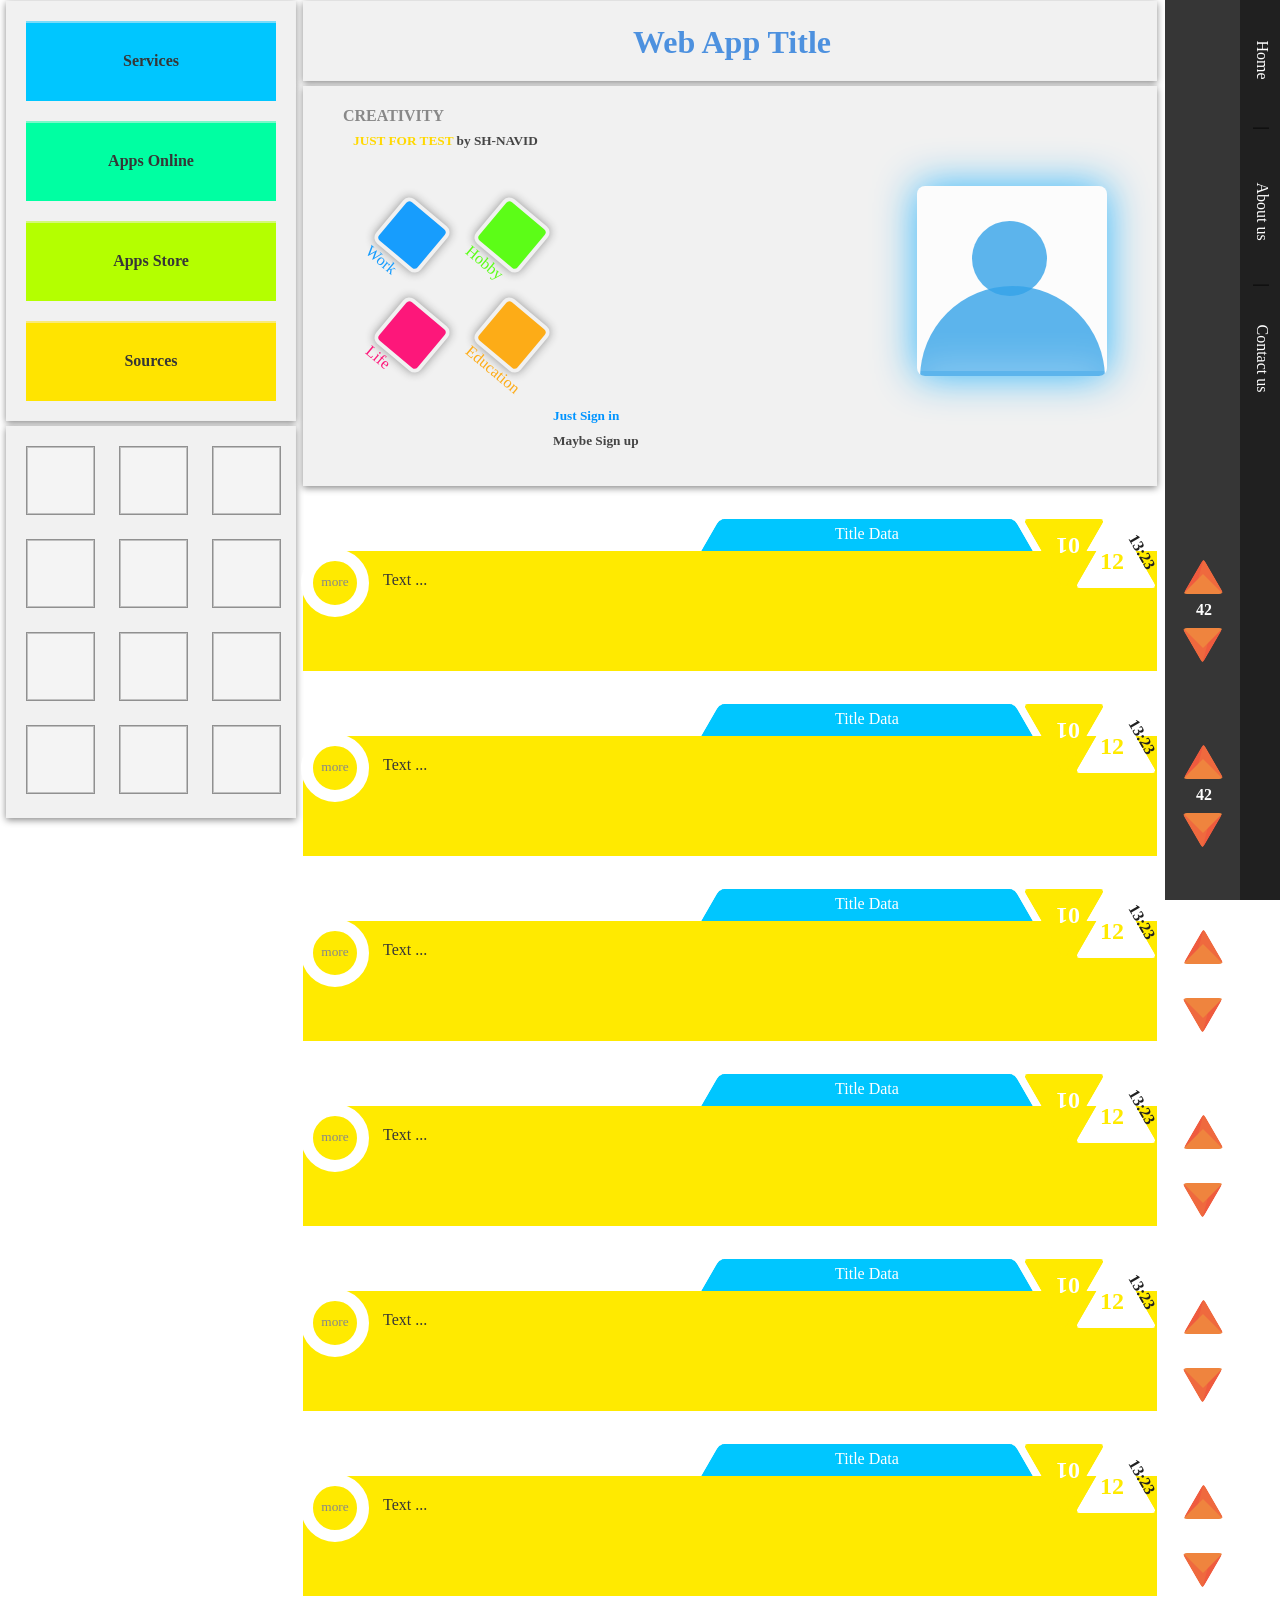
<file: demo.html>
<!DOCTYPE html>
<html>

<head>
    <title>Web App Title</title>
    <meta name="viewport" content="width=device-width, initial-scale=1">
    <style>
        ::-webkit-scrollbar {
            width: 5px;
        }

        ::-webkit-scrollbar-track {
            box-shadow: inset 0 0 5px grey;
            border-radius: 10px;
        }

        ::-webkit-scrollbar-thumb {
            background: #454545;
            border-radius: 2px;
        }

        ::-webkit-scrollbar-thumb:hover {
            background: #212121;
        }

        * {
            font-family: Tahoma;
        }

        body {
            margin: 0px 0px 0px 0px;
        }

        #imagination_left_border {
            height: 100%;
            position: fixed;
            background-color: #363636;
            width: 75px;
            right: 40px;
            top: 0px;
        }

        #imagination_right_border {
            height: 100%;
            position: fixed;
            background-color: #202020;
            width: 40px;
            right: 0px;
            top: 0px;
            transition: ease-in 300ms;
            -o-transition: ease-in 300ms;
            -moz-transition: ease-in 300ms;
            -webkit-transition: ease-in 300ms;
            z-index: 6000;
        }

        #imagination_right_border:hover {
            width: 125px;
        }

        .rotate_text_holder {
            margin-top: 30px;
            width: 40px;
            height: 75px;
            position: relative;
        }

        .rotate_text_holder div {
            transform: rotateZ(90deg);
            -ms-transform: rotateZ(90deg);
            -moz-transform: rotateZ(90deg);
            -webkit-transform: rotateZ(90deg);
            margin-top: 50px;
            padding-bottom: 3px;
        }

        .rotate_text_holder div:hover {
            transition: ease-in 300ms;
            -o-transition: ease-in 300ms;
            -moz-transition: ease-in 300ms;
            -webkit-transition: ease-in 300ms;
        }

        .rotate_text_holder div a {
            text-decoration: none;
            color: white;
        }

        .rotate_text_holder div a:hover {
            transition: ease-in 300ms;
            -o-transition: ease-in 300ms;
            -moz-transition: ease-in 300ms;
            -webkit-transition: ease-in 300ms;
            color: red;
        }

        .rotate_text_holder label {
            transition: ease-in 300ms;
            -o-transition: ease-in 300ms;
            -moz-transition: ease-in 300ms;
            -webkit-transition: ease-in 300ms;
            border-radius: 45px 45px;
            -moz-border-radius: 45px;
            -webkit-border-radius: 45px 45px;
            position: absolute;
            left: 42px;
            height: 70px;
            width: 70px;
            text-align: center;
            z-index: 9100;
        }

        .rotate_text_holder label:hover {
            background-color: green;
        }

        .rotate_text_holder label:hover a {
            width: 60px;
            height: 60px;
            top: 5px;
            left: 5px;
            opacity: 0.8;
            line-height: 55px;
            font-weight: bold;
            font-size: xx-large;
            transform: rotateZ(360deg);
            -ms-transform: rotateZ(360deg);
            -moz-transform: rotateZ(360deg);
            -webkit-transform: rotateZ(360deg);
        }

        .rotate_text_holder label a {
            width: 70px;
            height: 70px;
            border-radius: 45px 45px;
            -moz-border-radius: 45px;
            -webkit-border-radius: 45px 45px;
            transition: ease-in 300ms;
            -o-transition: ease-in 300ms;
            -moz-transition: ease-in 300ms;
            -webkit-transition: ease-in 300ms;
            background-color: #ffffff;
            text-decoration: none;
            vertical-align: central;
            position: absolute;
            top: 0px;
            left: 0px;
            opacity: 0.3;
            line-height: 65px;
            z-index: 9200;
            font-weight: bold;
            font-size: x-large;
        }

        .rotate_text_holder label span {
            overflow: hidden;
            width: 0px;
            transition: ease-in 300ms;
            -o-transition: ease-in 300ms;
            -moz-transition: ease-in 300ms;
            -webkit-transition: ease-in 300ms;
            display: inline-block;
            height: 70px;
            position: absolute;
            left: 70px;
            top: 0px;
            border-radius: 45px 45px;
            -moz-border-radius: 45px;
            -webkit-border-radius: 45px 45px;
            opacity: 0;
        }

        .rotate_text_holder label:hover span {
            overflow: hidden;
            width: 300px;
            left: -230px;
            z-index: 9000;
            opacity: .8;
            line-height: 70px;
            color: white;
            font-weight: bold;
            font-size: large;
        }

        #main_table {
            width: 100%;
            height: 100%;
            padding: 0px 0px 0px 0px;
            border-spacing: 0px 0px;
            margin: 0px 0px 0px 0px;
        }

        #left_menu {
            background-color: #f1f1f1;
            box-shadow: 0px 2px 7px #888888;
            -moz-box-shadow: 0px 2px 7px #888888;
            -webkit-box-shadow: 0px 2px 7px #888888;
            width: 290px;
            margin-left: 5px;
            margin-right: 5px;
            padding-top: 20px;
            padding-bottom: 20px;
        }

        #right_menu_top {
            background-color: #f1f1f1;
            box-shadow: 0px 2px 7px #888888;
            -moz-box-shadow: 0px 2px 7px #888888;
            -webkit-box-shadow: 0px 2px 7px #888888;
            width: 100%;
            height: 80px;
            text-align: center;
            line-height: 40px;
        }

        #right_menu_mid {
            background-color: #f1f1f1;
            box-shadow: 0px 2px 7px #888888;
            -moz-box-shadow: 0px 2px 7px #888888;
            -webkit-box-shadow: 0px 2px 7px #888888;
            width: 100%;
            height: 400px;
            margin-top: 5px;
        }

        .left_link {
            width: 250px;
            height: 80px;
            line-height: 80px;
            margin-left: 20px;
            margin-top: 20px;
            font-weight: bold;
            color: #363636;
            text-align: center;
            position: relative;
            transition: ease-out 400ms;
            -o-transition: ease-out 400ms;
            -moz-transition: ease-out 400ms;
            -webkit-transition: ease-out 400ms;
        }

        .left_link:hover {
            line-height: 100px;
        }

        .left_link:hover label {
            height: 30px;
        }

        .left_link label {
            width: 250px;
            height: 2px;
            line-height: 30px;
            position: absolute;
            top: 0px;
            left: 0px;
            opacity: .5;
            background-color: #f1f1f1;
            overflow: hidden;
            transition: ease-in 400ms;
            -o-transition: ease-in 400ms;
            -moz-transition: ease-in 400ms;
            -webkit-transition: ease-in 400ms;
        }

        .left_link label:hover {
            background-color: black;
        }

        .left_link a {
            text-decoration: none;
            color: #363636;
            transition: ease-in 300ms;
            -o-transition: ease-in 300ms;
            -moz-transition: ease-in 300ms;
            -webkit-transition: ease-in 300ms;
        }

        .left_link a:hover {
            text-decoration: none;
            color: #ffffff;
        }

        #left_menu_fr {
            background-color: #f1f1f1;
            box-shadow: 0px 2px 7px #888888;
            -moz-box-shadow: 0px 2px 7px #888888;
            -webkit-box-shadow: 0px 2px 7px #888888;
            width: 290px;
            margin-left: 5px;
            margin-right: 5px;
            padding-top: 20px;
            margin-top: 5px;
        }

        .left_box {
            width: 67px;
            height: 67px;
            background-color: #f4f4f4;
            margin-left: 20px;
            margin-bottom: 20px;
            text-align: center;
            position: relative;
            transition: ease-out 400ms;
            -o-transition: ease-out 400ms;
            -moz-transition: ease-out 400ms;
            -webkit-transition: ease-out 400ms;
            display: inline-block;
            overflow: hidden;
            position: relative;
            border: 1px solid #909090;
        }

        .left_box img {
            width: 67px;
            height: 67px;
        }

        .left_box label {
            height: 25px;
            width: 67px;
            opacity: .5;
            line-height: 25px;
            overflow: hidden;
            top: 67px;
            left: 0px;
            position: absolute;
            background-color: gray;
            transition: ease-out 400ms;
            -o-transition: ease-out 400ms;
            -moz-transition: ease-out 400ms;
            -webkit-transition: ease-out 400ms;
        }

        .left_box:hover label {
            top: 42px;
            opacity: .8;
        }

        .left_box label a {
            text-decoration: none;
            color: black;
            transition: ease-out 200ms;
            -o-transition: ease-out 200ms;
            -moz-transition: ease-out 200ms;
            -webkit-transition: ease-out 200ms;
        }

        .left_box:hover label a {
            text-decoration: none;
            color: white;
        }

        #right_menu_post {
            width: 100%;
            height: 100%;
            margin-top: 5px;
            margin-right: 10px;
        }

        .post_body {
            background-color: #ffea00;
            width: 100%;
            min-height: 120px;
            margin-top: 65px;
            position: relative;
            border-top-left-radius: 45px 45px;
            -moz-border-radius-topleft: 45px;
            -webkit-border-top-left-radius: 45px 45px;
            transition: ease-in 200ms;
            -o-transition: ease-in 200ms;
            -moz-transition: ease-in 200ms;
            -webkit-transition: ease-in 200ms;
        }

        .post_body:hover {
            background-color: white;
            box-shadow: 0px 2px 7px #888888;
            -moz-box-shadow: 0px 2px 7px #888888;
            -webkit-box-shadow: 0px 2px 7px #888888;
        }

        .post_body:hover .post_title {
            /*top: -60px;*/
            /*right:600px;*/
            right: 350px;
        }

        .post_more {
            transition: ease-in 300ms;
            -o-transition: ease-in 300ms;
            -moz-transition: ease-in 300ms;
            -webkit-transition: ease-in 300ms;
            border-radius: 45px 45px;
            -moz-border-radius: 45px;
            -webkit-border-radius: 45px 45px;
            width: 44px;
            min-height: 44px;
            line-height: 42px;
            border: 12px solid white;
            position: absolute;
            font-size: smaller;
            top: -2px;
            left: -2px;
            text-align: center;
        }

        .post_more a {
            text-decoration: none;
            color: #888888;
        }

        .post_more:hover {
            background-color: #ffea00;
        }

        .post_title {
            position: absolute;
            top: -30px;
            right: 460px;
            z-index: -1;
            transition: ease-in 300ms;
            -o-transition: ease-in 300ms;
            -moz-transition: ease-in 300ms;
            -webkit-transition: ease-in 300ms;
            cursor: pointer;
        }

        .post_title_left,
        .tri_left {
            position: absolute;
            top: -1px;
            left: 2px;
            display: inline-block;
            overflow: hidden;
            width: 0px;
            height: 0px;
            border-top: 40px solid transparent;
            border-bottom: 40px solid transparent;
            border-right: 40px solid #00c6ff;
            border-radius: 10px 10px;
            -moz-border-radius: 10px;
            -webkit-border-radius: 10px 10px;
            padding: 0px 0px 0px 0px;
            margin: 0px 0px 0px 0px;
            word-spacing: 0px 0px;
            transform: rotateZ(210deg);
            -ms-transform: rotateZ(210deg);
            -moz-transform: rotateZ(210deg);
            -webkit-transform: rotateZ(210deg);
        }

        .post_title_right,
        .tri_right,
        .tri_down {
            position: absolute;
            top: -1px;
            left: 298px;
            display: inline-block;
            overflow: hidden;
            width: 0px;
            height: 0px;
            border-top: 40px solid transparent;
            border-bottom: 40px solid transparent;
            border-right: 40px solid #00c6ff;
            border-radius: 10px 10px;
            -moz-border-radius: 10px;
            -webkit-border-radius: 10px 10px;
            padding: 0px 0px 0px 0px;
            margin: 0px 0px 0px 0px;
            word-spacing: 0px 0px;
            transform: rotateZ(-30deg);
            -ms-transform: rotateZ(-30deg);
            -moz-transform: rotateZ(-30deg);
            -webkit-transform: rotateZ(-30deg);
        }

        .post_title_top {
            position: absolute;
            top: -2px;
            left: 24px;
            display: inline-block;
            overflow: hidden;
            width: 292px;
            height: 60px;
            background-color: #00c6ff;
            border-radius: 3px 3px;
            -moz-border-radius: 3px;
            -webkit-border-radius: 3px 3px;
            line-height: 30px;
            text-align: center;
            color: white;
        }

        .post_data {
            margin-left: 80px;
            color: #363636;
            margin-top: 20px;
            display: inline-block;
        }

        .up_tri {
            position: absolute;
            right: 64px;
            top: -28px;
        }

        .dn_tri {
            transform: rotateZ(180deg);
            -ms-transform: rotateZ(180deg);
            -moz-transform: rotateZ(180deg);
            -webkit-transform: rotateZ(180deg);
            position: absolute;
            right: 70px;
            top: 33px;
        }

        .tri_left,
        .tri_left_ {
            left: 0px;
            top: -1px;
            position: absolute;
            display: inline-block;
            overflow: hidden;
            width: 0px;
            height: 0px;
            border-top: 40px solid transparent;
            border-bottom: 40px solid transparent;
            border-right: 40px solid #ffea00;
            border-radius: 4px 4px;
            -moz-border-radius: 4px;
            -webkit-border-radius: 4px 4px;
            padding: 0px 0px 0px 0px;
            margin: 0px 0px 0px 0px;
            word-spacing: 0px 0px;
            transform: rotateZ(210px);
            -ms-transform: rotateZ(210px);
            -moz-transform: rotateZ(210px);
            -webkit-transform: rotateZ(210px);
        }

        .tri_right,
        .tri_right_ {
            left: 6px;
            top: -1px;
            position: absolute;
            display: inline-block;
            overflow: hidden;
            width: 0px;
            height: 0px;
            border-top: 40px solid transparent;
            border-bottom: 40px solid transparent;
            border-right: 40px solid #ffea00;
            border-radius: 4px 4px;
            -moz-border-radius: 4px;
            -webkit-border-radius: 4px 4px;
            padding: 0px 0px 0px 0px;
            margin: 0px 0px 0px 0px;
            word-spacing: 0px 0px;
            transform: rotateZ(-30deg);
            -ms-transform: rotateZ(-30deg);
            -moz-transform: rotateZ(-30deg);
            -webkit-transform: rotateZ(-30deg);
        }

        .tri_down,
        .tri_down_ {
            left: 3px;
            top: 5px;
            position: absolute;
            display: inline-block;
            overflow: hidden;
            width: 0px;
            height: 0px;
            border-top: 40px solid transparent;
            border-bottom: 40px solid transparent;
            border-right: 40px solid #ffea00;
            border-radius: 4px 4px;
            -moz-border-radius: 4px;
            -webkit-border-radius: 4px 4px;
            padding: 0px 0px 0px 0px;
            margin: 0px 0px 0px 0px;
            word-spacing: 0px 0px;
            transform: rotateZ(90deg);
            -ms-transform: rotateZ(90deg);
            -moz-transform: rotateZ(90deg);
            -webkit-transform: rotateZ(90deg);
        }

        .dt,
        .ut,
        .ct {
            right: -35px;
            top: 10px;
            position: absolute;
            z-index: 300;
        }

        .dt {
            transition: ease-in 300ms;
            -o-transition: ease-in 300ms;
            -moz-transition: ease-in 300ms;
            -webkit-transition: ease-in 300ms;
        }

        .dt:hover {
            top: 0px;
            cursor: pointer;
        }

        .ct {
            color: white;
            right: -55px;
            top: 50px;
            font-weight: bold;
            transition: ease-in 300ms;
            -o-transition: ease-in 300ms;
            -moz-transition: ease-in 300ms;
            -webkit-transition: ease-in 300ms;
        }

        .ct:hover {
            top: 45px;
        }

        .ut {
            transform: rotateZ(180deg);
            -ms-transform: rotateZ(180deg);
            -moz-transform: rotateZ(180deg);
            -webkit-transform: rotateZ(180deg);
            top: 110px;
            right: -57px;
            transition: ease-in 300ms;
            -o-transition: ease-in 300ms;
            -moz-transition: ease-in 300ms;
            -webkit-transition: ease-in 300ms;
        }

        .ut:hover {
            cursor: pointer;
            top: 120px;
        }

        .tri_left_ {
            top: 0px;
            left: 0px;
            border-top: 20px solid transparent;
            border-bottom: 20px solid transparent;
            border-right: 20px solid #ef5b3e;
            transform: rotateZ(210deg);
            -ms-transform: rotateZ(210deg);
            -moz-transform: rotateZ(210deg);
            -webkit-transform: rotateZ(210deg);
        }

        .tri_right_ {
            top: 0px;
            left: 3px;
            border-top: 20px solid transparent;
            border-bottom: 20px solid transparent;
            border-right: 20px solid #ef693e;
            transform: rotateZ(-30deg);
            -ms-transform: rotateZ(-30deg);
            -moz-transform: rotateZ(-30deg);
            -webkit-transform: rotateZ(-30deg);
        }

        .tri_down_ {
            top: 3px;
            left: 1px;
            border-top: 20px solid transparent;
            border-bottom: 20px solid transparent;
            border-right: 20px solid #ef843e;
            transform: rotateZ(90deg);
            -ms-transform: rotateZ(90deg);
            -moz-transform: rotateZ(90deg);
            -webkit-transform: rotateZ(90deg);
        }

        .up_tri_txt,
        .dn_tri_txt,
        .tm_tri_txt {
            position: absolute;
            z-index: 3000;
            font-size: x-large;
            top: 25px;
            left: 7px;
            font-weight: bold;
        }

        .up_tri_txt {
            color: #ffea00;
        }

        .dn_tri_txt {
            color: #ffffff;
        }

        .tm_tri_txt {
            font-size: medium;
            transform: rotateZ(60deg);
            -ms-transform: rotateZ(60deg);
            -moz-transform: rotateZ(60deg);
            -webkit-transform: rotateZ(60deg);
            top: 20px;
            left: 30px;
            color: #202020;
        }

        #avatar {
            background-color: white;
            width: 190px;
            height: 190px;
            position: absolute;
            right: 50px;
            top: 100px;
            border-radius: 8px 8px;
            -moz-border-radius: 8px;
            -webkit-border-radius: 8px 8px;
            box-shadow: 0px 0px 40px #00a9ff;
            -moz-box-shadow: 0px 0px 40px #00a9ff;
            -webkit-box-shadow: 0px 0px 40px #00a9ff;
            overflow: hidden;
            transition: ease-in 300ms;
            -o-transition: ease-in 300ms;
            -moz-transition: ease-in 300ms;
            -webkit-transition: ease-in 300ms;
            opacity: .8;
        }

        #avatar:hover {
            opacity: 1;
        }

        #avatar:hover #face,
        #avatar:hover #bod {
            background-color: white;
            box-shadow: 0px 0px 40px #00a9ff;
            -moz-box-shadow: 0px 0px 40px #00a9ff;
            -webkit-box-shadow: 0px 0px 40px #00a9ff;
        }

        #face {
            border-radius: 45px 45px;
            -moz-border-radius: 45px;
            -webkit-border-radius: 45px 45px;
            background-color: #0590e8;
            opacity: .8;
            width: 75px;
            height: 75px;
            position: absolute;
            left: 55px;
            top: 35px;
            transition: ease-in 300ms;
            -o-transition: ease-in 300ms;
            -moz-transition: ease-in 300ms;
            -webkit-transition: ease-in 300ms;
            z-index: 1300;
        }

        #bod {
            border-radius: 130px 130px;
            -moz-border-radius: 130px;
            -webkit-border-radius: 130px 130px;
            background-color: #0590e8;
            opacity: .8;
            width: 185px;
            height: 185px;
            position: absolute;
            left: 3px;
            top: 100px;
            transition: ease-in 300ms;
            -o-transition: ease-in 300ms;
            -moz-transition: ease-in 300ms;
            -webkit-transition: ease-in 300ms;
            z-index: 1200;
        }

        #bod_shadow {
            box-shadow: 0px -4px 40px #ffffff;
            -moz-box-shadow: 0px 4px 40px #ffffff;
            -webkit-box-shadow: 0px 4px 40px #ffffff;
            z-index: 1400;
            position: absolute;
            width: 190px;
            left: 0px;
            top: 185px;
            height: 10px;
        }

        #btn_holder {
            position: relative;
            top: 120px;
            left: 80px;
        }

        .btn {
            position: absolute;
            width: 50px;
            height: 50px;
            background-color: #ff006e;
            border: 4px solid #f1f1f1;
            opacity: .9;
            border-radius: 8px 8px;
            -moz-border-radius: 8px;
            -webkit-border-radius: 8px 8px;
            box-shadow: 0px 0px 10px #888888;
            -moz-box-shadow: 0px 0px 10px #888888;
            -webkit-box-shadow: 0px 0px 10px #888888;
            transition: ease-in 400ms;
            -o-transition: ease-in 400ms;
            -moz-transition: ease-in 400ms;
            -webkit-transition: ease-in 400ms;
            transform: rotateZ(40deg);
            -ms-transform: rotateZ(40deg);
            -moz-transform: rotateZ(40deg);
            -webkit-transform: rotateZ(40deg);
        }

        .btn:hover {
            cursor: pointer;
            transform: rotateZ(360deg);
            -ms-transform: rotateZ(360deg);
            -moz-transform: rotateZ(360deg);
            -webkit-transform: rotateZ(360deg);
            width: 60px;
            height: 60px;
        }

        .btn label {
            position: absolute;
            top: 55px;
            left: 0px;
            transition: ease-out 500ms;
            -o-transition: ease-out 500ms;
            -moz-transition: ease-out 500ms;
            -webkit-transition: ease-out 500ms;
        }

        .btn:hover label {
            top: -30px;
            left: 50px;
            font-weight: bold;
            font-size: large;
        }

        .tn {
            position: absolute;
            left: 40px;
        }

        #t1 {
            top: 0px;
            color: #888888;
        }

        #t2 {
            top: 25px;
            left: 50px;
            color: #ffd800;
        }

        #t3 {
            top: 300px;
            left: 250px;
            color: #0094ff;
            cursor: pointer;
        }

        #t4 {
            top: 325px;
            left: 250px;
            color: #4cff00;
            cursor: pointer;
        }
    </style>
    <script>

    </script>
</head>

<body>
    <table id="main_table">
        <tr>
            <td style="width: 300px; height: 100%; vertical-align: super">
                <div id="left_menu">
                    <div class="left_link" style="background-color: #00c6ff; margin-top: 0px;">
                        <label><a href="#">Sign up</a></label>
                        <a href="#">Services</a>
                    </div>
                    <div class="left_link" style="background-color: #00ffa2">
                        <label><a href="#">Sign in</a></label>
                        <a href="#">Apps Online</a>
                    </div>
                    <div class="left_link" style="background-color: #b4ff00">
                        <label><a href="#">Help us</a></label>
                        <a href="#">Apps Store</a>
                    </div>
                    <div class="left_link" style="background-color: #ffe400">
                        <label><a href="#">Share us</a></label>
                        <a href="#">Sources</a>
                    </div>
                </div>
                <div id="left_menu_fr">
                    <div class="left_box">
                        <label><a href="#">Name</a></label><img />
                    </div>
                    <div class="left_box">
                        <label><a href="#">Name</a></label><img />
                    </div>
                    <div class="left_box">
                        <label><a href="#">Name</a></label><img />
                    </div>
                    <div class="left_box">
                        <label><a href="#">Name</a></label><img />
                    </div>
                    <div class="left_box">
                        <label><a href="#">Name</a></label><img />
                    </div>
                    <div class="left_box">
                        <label><a href="#">Name</a></label><img />
                    </div>
                    <div class="left_box">
                        <label><a href="#">Name</a></label><img />
                    </div>
                    <div class="left_box">
                        <label><a href="#">Name</a></label><img />
                    </div>
                    <div class="left_box">
                        <label><a href="#">Name</a></label><img />
                    </div>
                    <div class="left_box">
                        <label><a href="#">Name</a></label><img />
                    </div>
                    <div class="left_box">
                        <label><a href="#">Name</a></label><img />
                    </div>
                    <div class="left_box">
                        <label><a href="#">Name</a></label><img />
                    </div>
                </div>
            </td>
            <td style="height: 100%; vertical-align: top">
                <div id="right_menu_top">
                    <h1 style="display: inline-block; color: orange"></h1>
                    <h1 style="display: inline-block; color: #4d91df">Web App Title</h1>
                </div>
                <div id="right_menu_mid" style="position: relative;">
                    <h4 id="t1" class="tn">CREATIVITY</h4>
                    <h5 id="t2" class="tn">JUST FOR TEST <span style="color: #454545"> by SH-NAVID</span></h5>
                    <h5 id="t3" class="tn">Just Sign in</h5>
                    <h5 id="t4" class="tn"><span style="color: #454545">Maybe Sign up</span></h5>
                    <div id="avatar">
                        <div id="face"></div>
                        <div id="bod"></div>
                        <div id="bod_shadow"></div>
                    </div>
                    <div id="btn_holder">
                        <div class="btn" style="top: 0px; left: 0px; background-color: #0094ff;">
                            <label style="color: #0094ff">Work</label>
                        </div>
                        <div class="btn" style="top: 100px; left: 100px; background-color: orange;">
                            <label style="color: orange">Education</label>
                        </div>
                        <div class="btn" style="top: 100px; left: 0px;">
                            <label style="color: #ff006e">Life</label>
                        </div>
                        <div class="btn" style="top: 0px; left: 100px; background-color: #4cff00;">
                            <label style="color: #4cff00">Hobby</label>
                        </div>
                    </div>
                </div>
                <div id="right_menu_post">
                    <div class="post_body">
                        <label class="post_more"><a href="http://">more</a></label>
                        <label class="post_data">Text ...</label>
                        <div class="post_title">
                            <label class="post_title_left"></label>
                            <label class="post_title_right"></label>
                            <label class="post_title_top">Title Data</label>
                        </div>
                        <div class="dn_tri">
                            <label class="dn_tri_txt">01</label>
                            <label class="tri_left"></label>
                            <label class="tri_right"></label>
                            <label class="tri_down"></label>
                        </div>
                        <div class="up_tri">
                            <label class="tm_tri_txt">13:23</label>
                            <label class="up_tri_txt">12</label>
                            <label class="tri_left" style="border-right-color: white"></label>
                            <label class="tri_right" style="border-right-color: white"></label>
                            <label class="tri_down" style="border-right-color: white"></label>
                        </div>
                        <div class="dt">
                            <label class="tri_left_"></label>
                            <label class="tri_right_"></label>
                            <label class="tri_down_"></label>
                        </div>
                        <div class="ct">
                            <label>42</label>
                        </div>
                        <div class="ut">
                            <label class="tri_left_"></label>
                            <label class="tri_right_"></label>
                            <label class="tri_down_"></label>
                        </div>
                    </div>
                    <div class="post_body">
                        <label class="post_more"><a href="http://">more</a></label>
                        <label class="post_data">Text ...</label>
                        <div class="post_title">
                            <label class="post_title_left"></label>
                            <label class="post_title_right"></label>
                            <label class="post_title_top">Title Data</label>
                        </div>
                        <div class="dn_tri">
                            <label class="dn_tri_txt">01</label>
                            <label class="tri_left"></label>
                            <label class="tri_right"></label>
                            <label class="tri_down"></label>
                        </div>
                        <div class="up_tri">
                            <label class="tm_tri_txt">13:23</label>
                            <label class="up_tri_txt">12</label>
                            <label class="tri_left" style="border-right-color: white"></label>
                            <label class="tri_right" style="border-right-color: white"></label>
                            <label class="tri_down" style="border-right-color: white"></label>
                        </div>
                        <div class="dt">
                            <label class="tri_left_"></label>
                            <label class="tri_right_"></label>
                            <label class="tri_down_"></label>
                        </div>
                        <div class="ct">
                            <label>42</label>
                        </div>
                        <div class="ut">
                            <label class="tri_left_"></label>
                            <label class="tri_right_"></label>
                            <label class="tri_down_"></label>
                        </div>
                    </div>
                    <div class="post_body">
                        <label class="post_more"><a href="http://">more</a></label>
                        <label class="post_data">Text ...</label>
                        <div class="post_title">
                            <label class="post_title_left"></label>
                            <label class="post_title_right"></label>
                            <label class="post_title_top">Title Data</label>
                        </div>
                        <div class="dn_tri">
                            <label class="dn_tri_txt">01</label>
                            <label class="tri_left"></label>
                            <label class="tri_right"></label>
                            <label class="tri_down"></label>
                        </div>
                        <div class="up_tri">
                            <label class="tm_tri_txt">13:23</label>
                            <label class="up_tri_txt">12</label>
                            <label class="tri_left" style="border-right-color: white"></label>
                            <label class="tri_right" style="border-right-color: white"></label>
                            <label class="tri_down" style="border-right-color: white"></label>
                        </div>
                        <div class="dt">
                            <label class="tri_left_"></label>
                            <label class="tri_right_"></label>
                            <label class="tri_down_"></label>
                        </div>
                        <div class="ct">
                            <label>42</label>
                        </div>
                        <div class="ut">
                            <label class="tri_left_"></label>
                            <label class="tri_right_"></label>
                            <label class="tri_down_"></label>
                        </div>
                    </div>
                    <div class="post_body">
                        <label class="post_more"><a href="http://">more</a></label>
                        <label class="post_data">Text ...</label>
                        <div class="post_title">
                            <label class="post_title_left"></label>
                            <label class="post_title_right"></label>
                            <label class="post_title_top">Title Data</label>
                        </div>
                        <div class="dn_tri">
                            <label class="dn_tri_txt">01</label>
                            <label class="tri_left"></label>
                            <label class="tri_right"></label>
                            <label class="tri_down"></label>
                        </div>
                        <div class="up_tri">
                            <label class="tm_tri_txt">13:23</label>
                            <label class="up_tri_txt">12</label>
                            <label class="tri_left" style="border-right-color: white"></label>
                            <label class="tri_right" style="border-right-color: white"></label>
                            <label class="tri_down" style="border-right-color: white"></label>
                        </div>
                        <div class="dt">
                            <label class="tri_left_"></label>
                            <label class="tri_right_"></label>
                            <label class="tri_down_"></label>
                        </div>
                        <div class="ct">
                            <label>42</label>
                        </div>
                        <div class="ut">
                            <label class="tri_left_"></label>
                            <label class="tri_right_"></label>
                            <label class="tri_down_"></label>
                        </div>
                    </div>
                    <div class="post_body">
                        <label class="post_more"><a href="http://">more</a></label>
                        <label class="post_data">Text ...</label>
                        <div class="post_title">
                            <label class="post_title_left"></label>
                            <label class="post_title_right"></label>
                            <label class="post_title_top">Title Data</label>
                        </div>
                        <div class="dn_tri">
                            <label class="dn_tri_txt">01</label>
                            <label class="tri_left"></label>
                            <label class="tri_right"></label>
                            <label class="tri_down"></label>
                        </div>
                        <div class="up_tri">
                            <label class="tm_tri_txt">13:23</label>
                            <label class="up_tri_txt">12</label>
                            <label class="tri_left" style="border-right-color: white"></label>
                            <label class="tri_right" style="border-right-color: white"></label>
                            <label class="tri_down" style="border-right-color: white"></label>
                        </div>
                        <div class="dt">
                            <label class="tri_left_"></label>
                            <label class="tri_right_"></label>
                            <label class="tri_down_"></label>
                        </div>
                        <div class="ct">
                            <label>42</label>
                        </div>
                        <div class="ut">
                            <label class="tri_left_"></label>
                            <label class="tri_right_"></label>
                            <label class="tri_down_"></label>
                        </div>
                    </div>
                    <div class="post_body">
                        <label class="post_more"><a href="http://">more</a></label>
                        <label class="post_data">Text ...</label>
                        <div class="post_title">
                            <label class="post_title_left"></label>
                            <label class="post_title_right"></label>
                            <label class="post_title_top">Title Data</label>
                        </div>
                        <div class="dn_tri">
                            <label class="dn_tri_txt">01</label>
                            <label class="tri_left"></label>
                            <label class="tri_right"></label>
                            <label class="tri_down"></label>
                        </div>
                        <div class="up_tri">
                            <label class="tm_tri_txt">13:23</label>
                            <label class="up_tri_txt">12</label>
                            <label class="tri_left" style="border-right-color: white"></label>
                            <label class="tri_right" style="border-right-color: white"></label>
                            <label class="tri_down" style="border-right-color: white"></label>
                        </div>
                        <div class="dt">
                            <label class="tri_left_"></label>
                            <label class="tri_right_"></label>
                            <label class="tri_down_"></label>
                        </div>
                        <div class="ct">
                            <label>42</label>
                        </div>
                        <div class="ut">
                            <label class="tri_left_"></label>
                            <label class="tri_right_"></label>
                            <label class="tri_down_"></label>
                        </div>
                    </div>
                </div>
            </td>
            <td style="width: 120px; height: 100%;">
                <div id="imagination_left_border">
                </div>
                <div id="imagination_right_border">
                    <div class="rotate_text_holder">
                        <label style="top: -20px; background-color: #4d91df;">
                            <a href="#" style="color: #4d91df;">12</a>
                            <span style="background-color: #4d91df;">New Notifications</span>
                        </label>
                        <label style="top: 060px; background-color: #f0dd3f;">
                            <a href="#" style="color: #f0dd3f;">03</a>
                            <span style="background-color: #f0dd3f;">New Warnings</span>
                        </label>
                        <label style="top: 140px; background-color: #ef5b3e;">
                            <a href="#" style="color: #ef5b3e;">04</a>
                            <span style="background-color: #ef5b3e;">New Invitations</span>
                        </label>
                        <label style="top: 220px; background-color: #f13fa8;">
                            <a href="#" style="color: #f13fa8;">08</a>
                            <span style="background-color: #f13fa8;">New Contents</span>
                        </label>
                        <label style="top: 300px; background-color: #7cf03c;">
                            <a href="#" style="color: #7cf03c;">05</a>
                            <span style="background-color: #7cf03c;">New Emails</span>
                        </label>
                        <div>
                            <a href="#">Home</a>
                        </div>
                        <div>
                            <span style="margin-left: 15px;">|</span>
                        </div>
                        <div>
                            <a href="#">About&nbsp;us</a>
                        </div>
                        <div>
                            <span style="margin-left: 30px;">|</span>
                        </div>
                        <div>
                            <a href="#">Contact&nbsp;us</a>
                        </div>
                    </div>
                </div>
            </td>
        </tr>
    </table>
</body>

</html>
</file>
